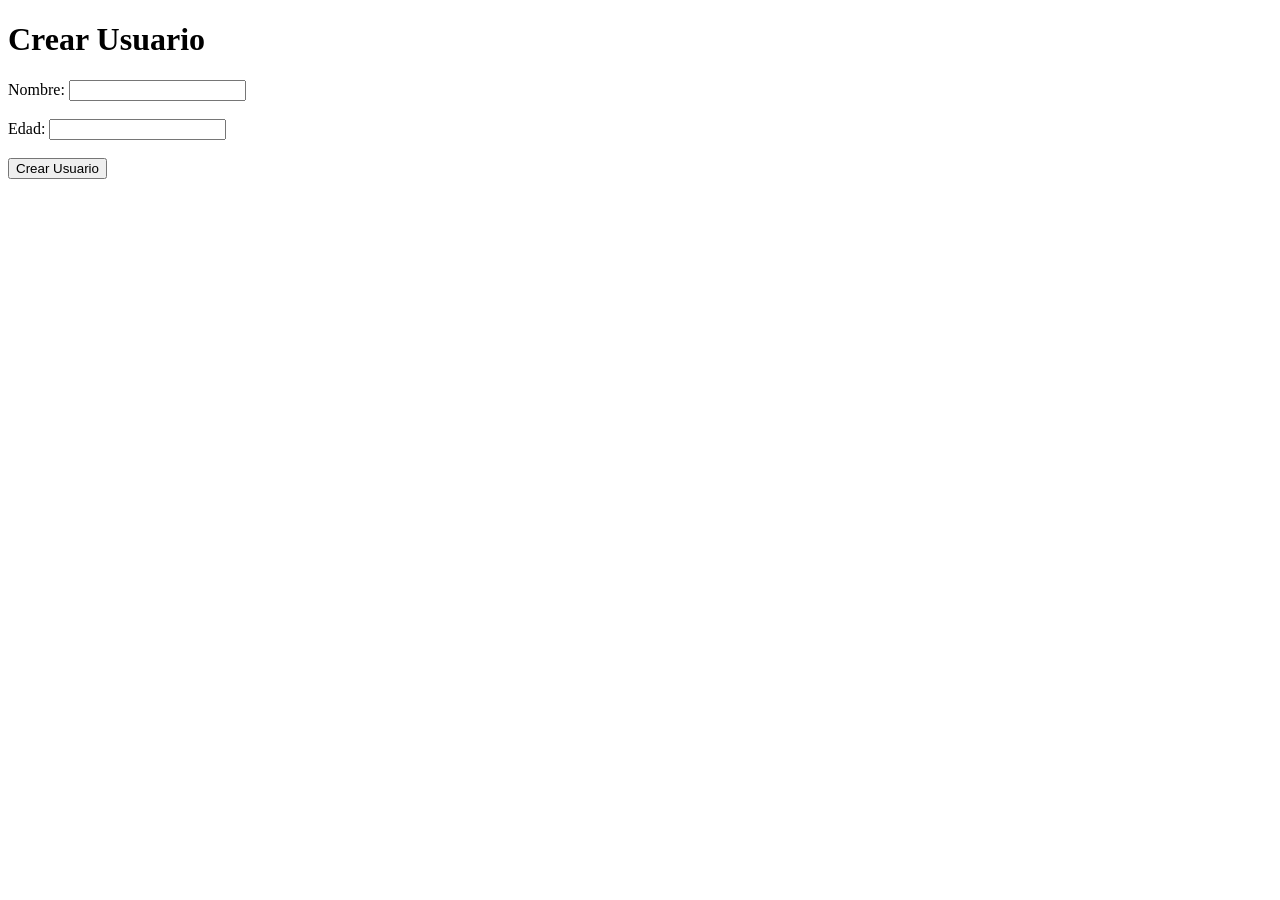
<file: product/zzz/api.0-TESTING/index.html>
<!DOCTYPE html>
<html lang="es">
<head>
    <meta charset="UTF-8">
    <meta name="viewport" content="width=device-width, initial-scale=1.0">
    <link rel="" href="index.">
    <title>Formulario de Usuario</title>
</head>
<body>
<h1>Crear Usuario</h1>
<form id="usuarioForm">
    <label for="nombre">Nombre:</label>
    <input type="text" id="nombre" name="nombre" required><br><br>

    <label for="edad">Edad:</label>
    <input type="number" id="edad" name="edad" required><br><br>

    <button type="submit">Crear Usuario</button>
</form>

<script>
    // Obtener el formulario
    const form = document.getElementById('usuarioForm');

    // Manejar el envío del formulario
    form.addEventListener('submit', function (e) {
        e.preventDefault(); // Evitar que se recargue la página

        // Obtener los datos del formulario
        const nombre = document.getElementById('nombre').value;
        const edad = document.getElementById('edad').value;

        // Hacer la solicitud POST al servidor
        fetch('http://localhost:3000/crear', {
            method: 'POST',
            headers: {
                'Content-Type': 'application/json', // Decir que es JSON
            },
            body: JSON.stringify({ nombre, edad }) // Convertir los datos en JSON
        })
            .then(response => response.json())  // Convertir la respuesta a JSON
            .then(data => {
                alert(data.mensaje);  // Mostrar el mensaje de éxito
            })
            .catch(error => {
                console.error('Error:', error);
            });
    });
</script>
</body>
</html>
</file>
